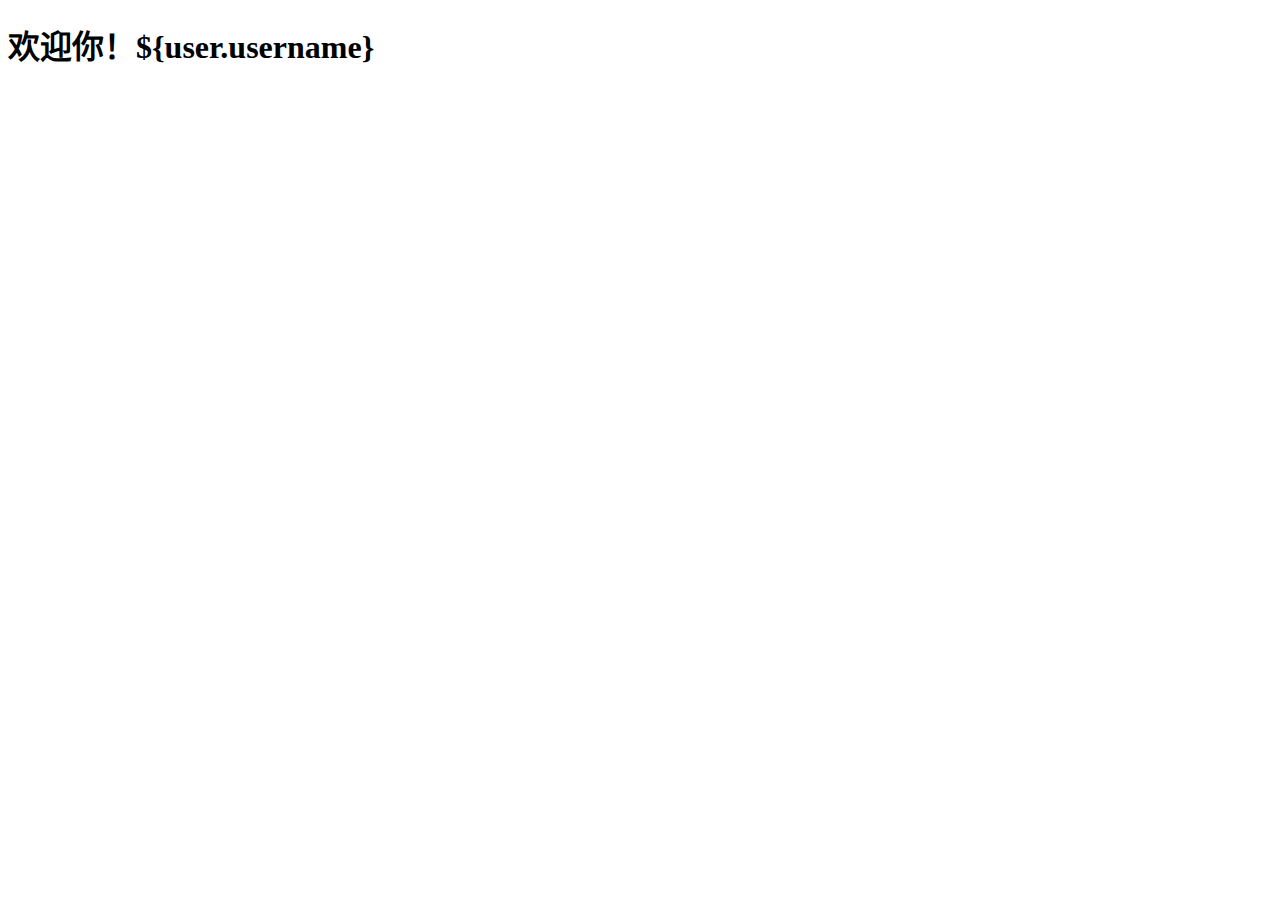
<file: src/main/resources/templates/index.html>
<!DOCTYPE html>
<html lang="zh-CN" xmlns:th="http://www.thymeleaf.org">
<head>
    <title>首页</title>
    <meta http-equiv="Content-Type" content="text/html; charset=UTF-8"/>
    <script type="text/javascript" th:src="@{static/hplus/js/jquery.min.js}"></script>
</head>
<body class="gray-bg" style="height:calc(100% - 10px);">
    <div>
        <h1>欢迎你！${user.username}</h1>
    </div>
</body>

<script>

</script>
</html>
</file>
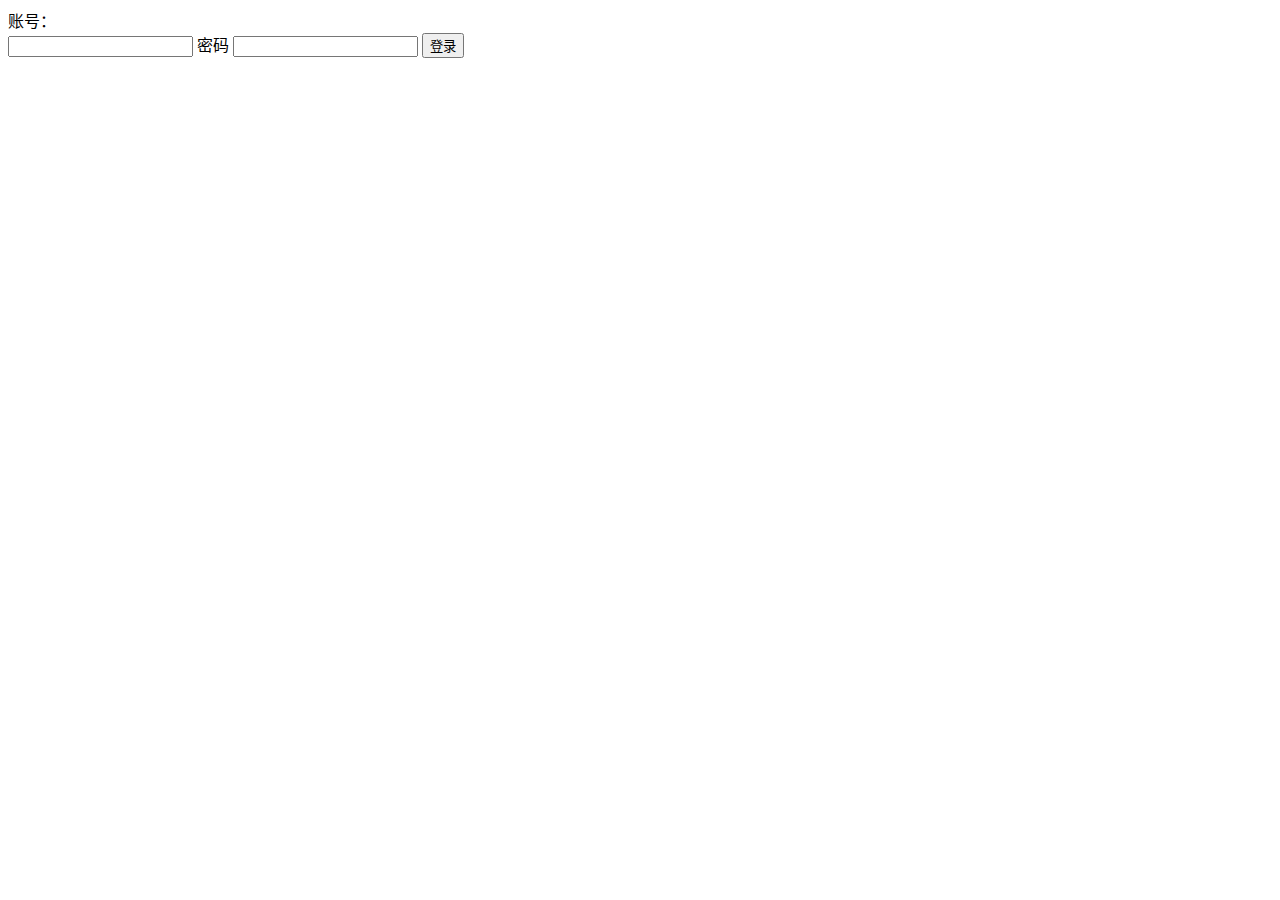
<file: src/main/resources/templates/addUser.html>
<!DOCTYPE html>
<html lang="zh-CN" xmlns:th="http://www.thymeleaf.org">
<head>
    <title>添加用户</title>
    <meta http-equiv="Content-Type" content="text/html; charset=UTF-8"/>
    <script type="text/javascript" th:src="@{static/hplus/js/jquery.min.js}"></script>
</head>
<body class="gray-bg" style="height:calc(100% - 10px);">
    <label>账号：</label>
    <div>
        <input id="username"/>
        <label>密码</label>
        <input id="password"/>
        <button id="login">登录</button>

    </div>
</body>

<script>
    $("#login").click(function () {
        var map = {
            username:$("#username").val(),
            password:$("#password").val()
        }
        $.ajax({
            url: "http://localhost:8089/addUser",
            contentType: "application/json",
            data: JSON.stringify(map),
            type:"POST",
            dataType: "json",
            success: function (e) {
                alert(e)
            }
        })
    })

</script>
</html>
</file>
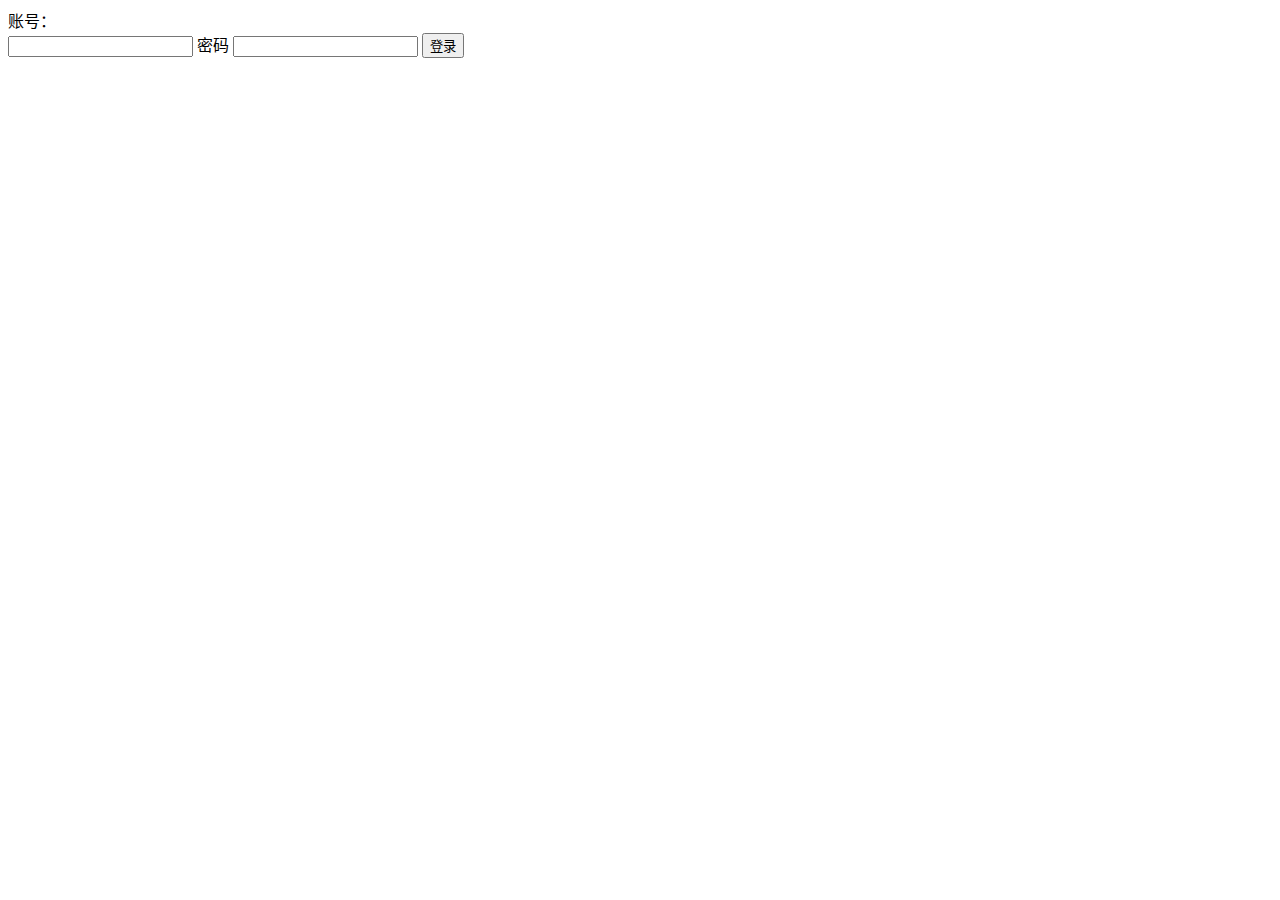
<file: src/main/resources/templates/login.html>
<!DOCTYPE html>
<html lang="zh-CN" xmlns:th="http://www.thymeleaf.org">
<head>
    <title>登录</title>
    <meta http-equiv="Content-Type" content="text/html; charset=UTF-8"/>
    <script type="text/javascript" th:src="@{static/hplus/js/jquery.min.js}"></script>
</head>
<body class="gray-bg" style="height:calc(100% - 10px);">
    <label>账号：</label>
    <div>
        <input id="username"/>
        <label>密码</label>
        <input id="password"/>
        <button id="login">登录</button>

    </div>
</body>

<script>
    $("#login").click(function () {
        var map = {
            username:$("#username").val(),
            password:$("#password").val()
        }
        $.ajax({
            url: "http://localhost:8089/login",
            contentType: "application/json",
            data: JSON.stringify(map),
            type:"POST",
            dataType: "json",
            success: function (e) {
                // window.location.href = 'http://localhost:8089/index';
            }
        })
    })

</script>
</html>
</file>
